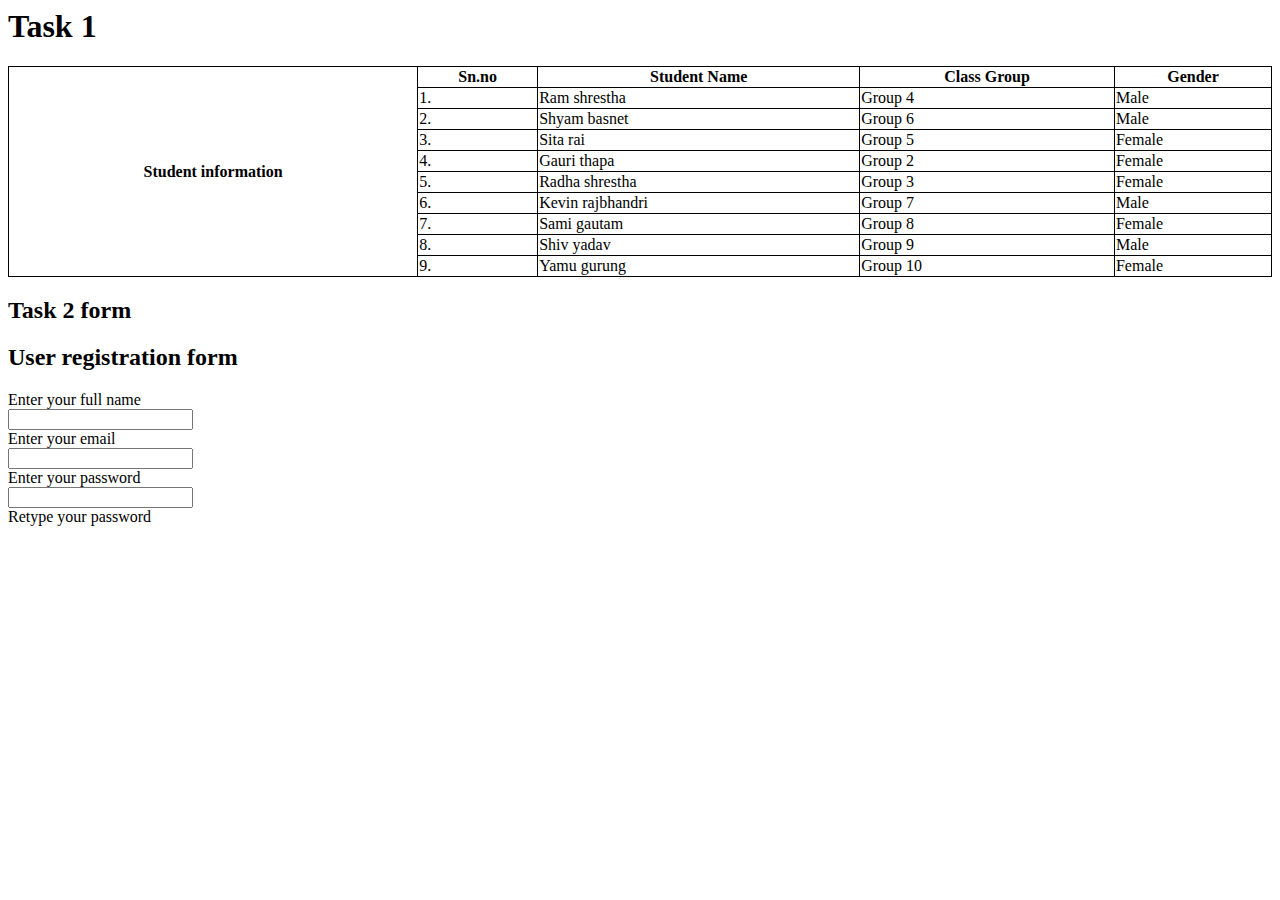
<file: index.html>
<html lang="en">
<head>
    <meta charset="UTF-8">
    <meta http-equiv="X-UA-Compatible" content="IE=edge">
    <meta name="viewport" content="width=device-width, initial-scale=1.0">
    <title>workshop assignment</title>
    <style>
        table, th, td {
          border: 1px solid black;
          border-collapse: collapse;
        }
        </style>
</head>
<body>
    <h1>Task 1</h1>
    <table width="100%" > 	
        <tr>
            <th rowspan="100%">Student information</th>
        </tr>
        <tr>
            <th>Sn.no </th>
            <th>Student Name</th>
            <th>Class Group</th>
            <th>Gender</th>
        </tr>
        <tr>
            <td>1.</td>
            <td>Ram shrestha</td>
            <td>Group 4</td>
            <td>Male</td>
        </tr>
        <tr>
            <td>2.</td>
            <td>Shyam basnet </td>
            <td>Group 6</td>
            <td>Male</td>
        </tr>
        <tr>
            <td>3.</td>
            <td>Sita rai</td>
            <td>Group 5</td>
            <td>Female</td>
        </tr>
        <tr>
            <td>4.</td>
            <td>Gauri thapa</td>
            <td>Group 2</td>
            <td>Female</td>
        </tr>
        <tr>
            <td>5.</td>
            <td>Radha shrestha</td>
            <td>Group 3</td>
            <td>Female</td>
        </tr>
        <tr>
            <td>6.</td>
            <td>Kevin rajbhandri</td>
            <td>Group 7</td>
            <td>Male</td>
        </tr>
        <tr>
            <td>7.</td>
            <td>Sami gautam</td>
            <td>Group 8</td>
            <td>Female</td>
        </tr>
        <tr>
            <td>8.</td>
            <td>Shiv yadav</td>
            <td>Group 9</td>
            <td>Male</td>
        </tr>
        <tr>
            <td>9.</td>
            <td>Yamu gurung</td>
            <td>Group 10</td>
            <td>Female</td>
        </tr>
    </table>
    <h2>Task 2 form</h2>
    <h2>User registration form</h2>
    <form> 
    <label >Enter your full name</label><br>
    <input type="text"><br>
    <label>Enter your email</label><br>
    <input type="email"><br>
    <label>Enter your password</label><br>
    <input type="password"><br>
    <label>Retype your password</label><br>
</file>
